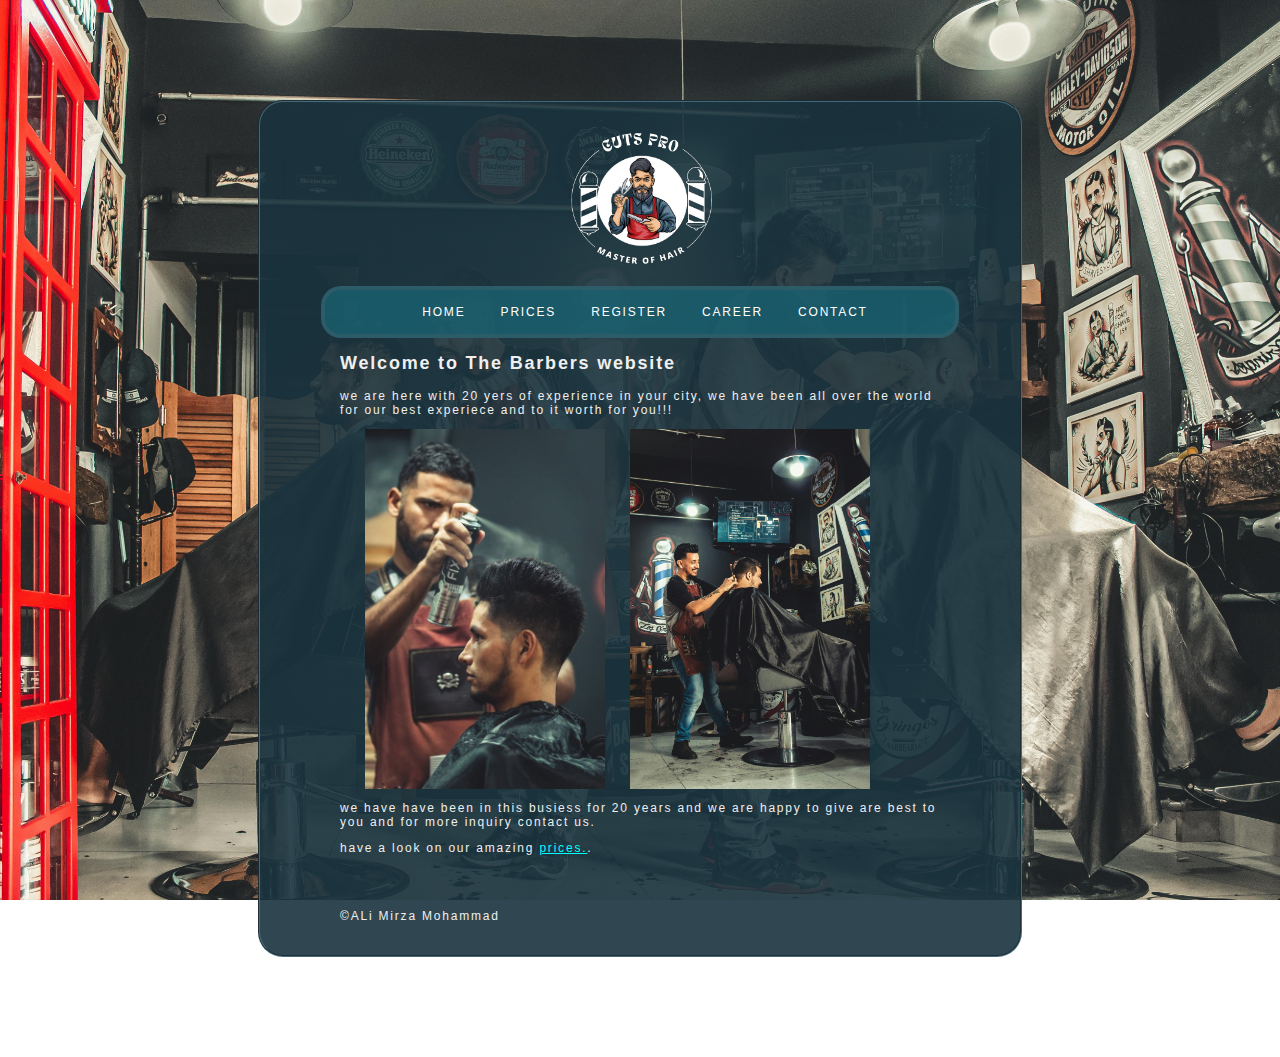
<file: index.html>
<html>
	<head>
		<title>Home</title>
		<link rel="stylesheet" href="style.css" type="text/css">
		<meta charset="UTF-8">
		<meta name="description" content="home page of my website.">
		<meta name="keywords" content="what we do? and our business">
		<meta name="author" content="Ali Mirza Mohammad">
		
		</head>
	
	<body>
		<div id="page" >
			<div id="logo">
				<center>
				<img src = "logo.png" width = "150" height = "150">
			</div>
			<br/>
			<ul id="navigation">
				<li><a href="index.html">Home</a></li>
				<li><a href="prices.html">prices</a></li>
				<li><a href="register.html">register</a></li>
				<li><a href="career.html">career</a></li>
				<li><a href="contact.html">Contact</a></li>
			</ul>
		
			<div id = "content">
				
				<h2> Welcome to The Barbers website</h2>
				
				
				
				<p> we are here with 20 yers of experience in your city, we have been all over the world for our best experiece and to it worth for you!!!   </p>
				</p>

				<div class = "photo">
					<img src="home1.jpeg" alt="Your wedding Day" width = "40%"  id = "colum" />
					<img src="home2.jpg" alt="Your wedding Day" width = "40%"  id = "colum"/>
				</div>
				
				<br/>
				
				<p> we have have been in this busiess for 20 years and we are happy to give are best to you and for more inquiry contact us.    </p>

				<p> have a look on our amazing <a href="prices.html">prices.</a>.
				<br/>
				<br/>
				<br/>
				<br/>
				<p>©ALi Mirza Mohammad</p>
			</div>
		</div>
	</body>
</html>
</file>
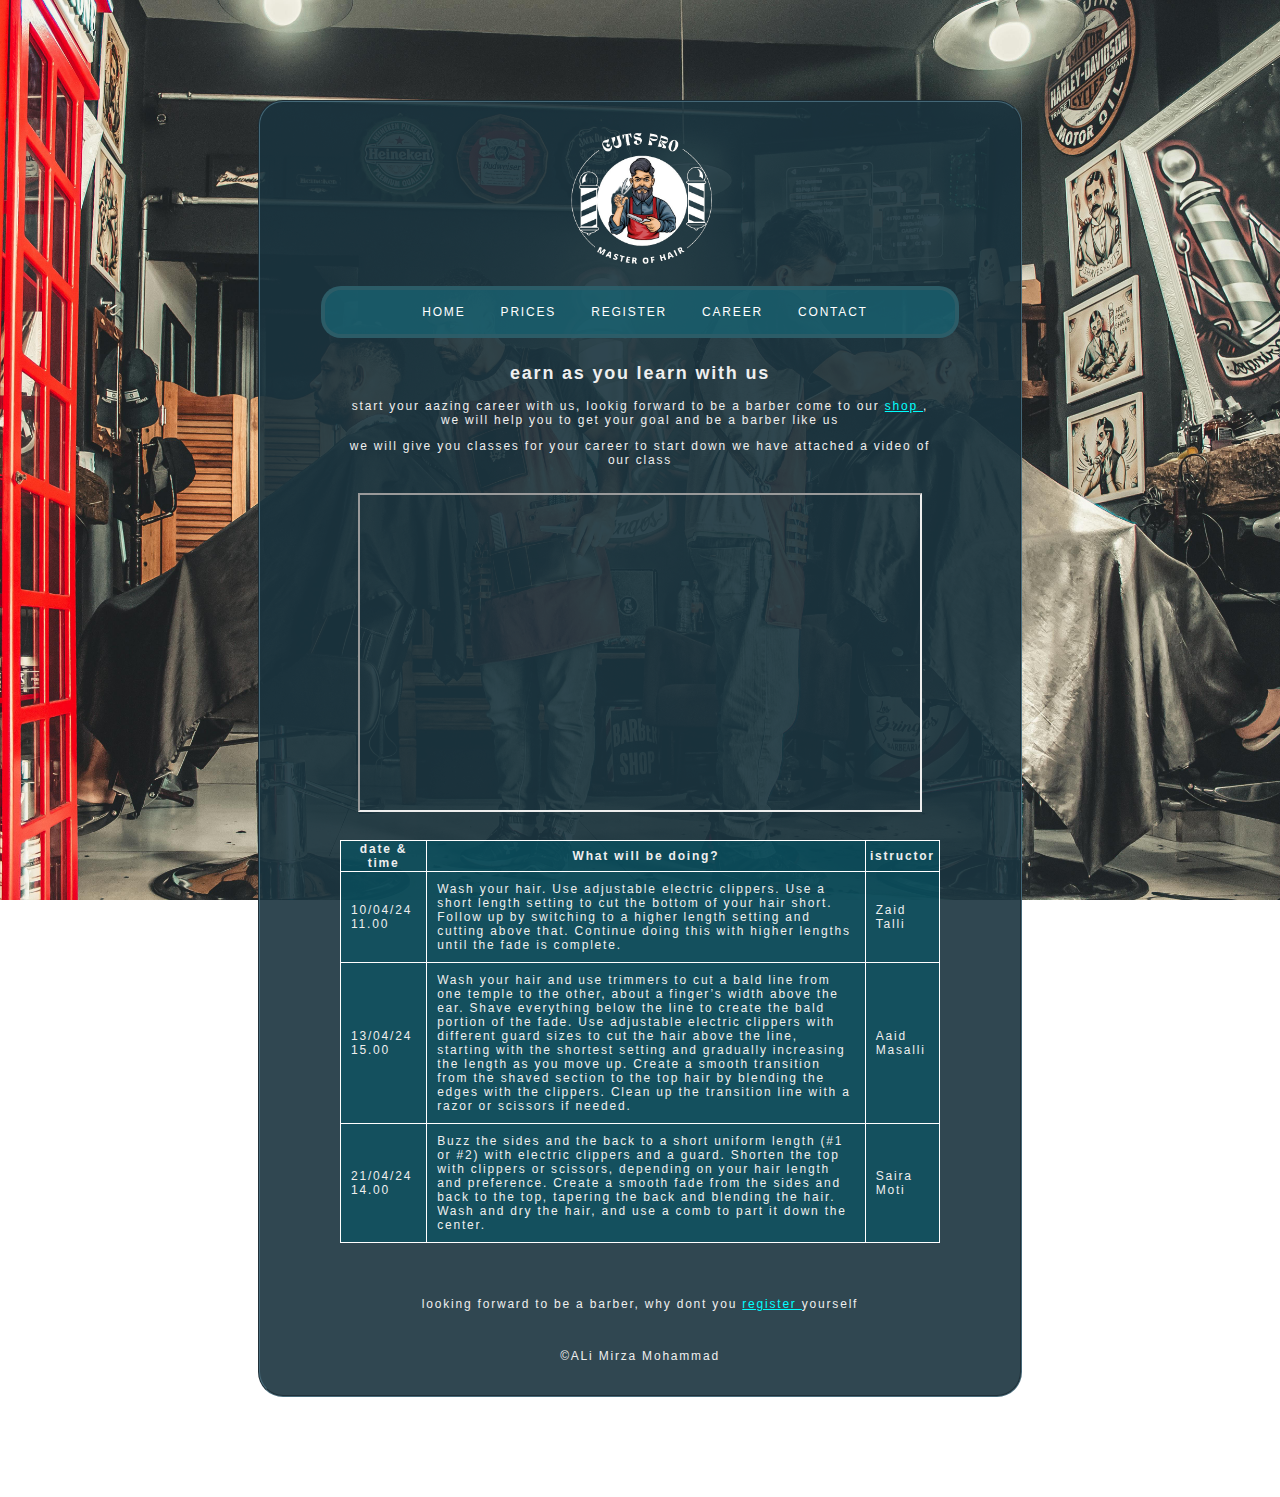
<file: career.html>
<html>
	<head>
		<title>career</title>
		<link rel="stylesheet" href="style.css" type="text/css">
		<meta charset="UTF-8">
		<meta name="description" content="career page of site">
		<meta name="keywords" content="apply for jobs or learn">
		<meta name="author" content="Ali Mirza Mohammad">
		<script>
		
		  
		</script>
		
	</head>
	
	<body>

		<div id="page" >
			<div id="logo">
				<center>
				<img src = "logo.png" width = "150" height = "150">
			</div>
			<br/>
			
			<ul id="navigation">
				<li><a href="index.html">Home</a></li>
				<li><a href="prices.html">prices</a></li>
				<li><a href="register.html">register</a></li>
				<li><a href="career.html">career</a></li>
				<li><a href="contact.html">Contact</a></li></ul>
		
		
		
			
			<div id = "content">
			
				<figure>
				</figure>
				
				<center>
				<h2> earn as you learn with us</h2>
				<p>start your aazing career with us, lookig forward to be a barber come to our <a href="contact.html"> shop </a>, we will help you to get your goal and be a barber like us </p>
				<p>we will give you classes for your career to start down we have attached a video of our class</p>
				<br/>
				
				<iframe width="560" height="315" src="https://www.youtube.com/embed/mBtay3_Ux7c?si=WK8Eo3vk54rO3_fm"></iframe>
			<br/>
			<br/>
			<br/>
				<table >
			<tr>
				<th>date & time</th>
				<th>What will be doing? </th>
				<th>istructor</th>
				
			</tr>
			<tr>
				
				<td>10/04/24 11.00 </td>
				<td>Wash your hair.
					Use adjustable electric clippers.
					Use a short length setting to cut the bottom of your hair short.
					Follow up by switching to a higher length setting and cutting above that.
					Continue doing this with higher lengths until the fade is complete.</td>
				<td>Zaid Talli</td>
				
				
			</tr>
			<tr>
				
				<td>13/04/24 15.00</td>
				<td >Wash your hair and use trimmers to cut a bald line from one temple to the other, about a finger’s width above the ear.
					Shave everything below the line to create the bald portion of the fade.
					Use adjustable electric clippers with different guard sizes to cut the hair above the line, starting with the shortest setting and gradually increasing the length as you move up.
					Create a smooth transition from the shaved section to the top hair by blending the edges with the clippers.
					Clean up the transition line with a razor or scissors if needed.</td>
				<td>Aaid Masalli</td>
				
				
				</tr>
			<tr>
				<td>21/04/24 14.00</td>
				<td >Buzz the sides and the back to a short uniform length (#1 or #2) with electric clippers and a guard.
					Shorten the top with clippers or scissors, depending on your hair length and preference.
					Create a smooth fade from the sides and back to the top, tapering the back and blending the hair.
					Wash and dry the hair, and use a comb to part it down the center.</td>
				<td>Saira Moti</td>
				
				
				</tr>

					
		
		</table>
				<br/>
				<br/>
				<br/>
				<p> looking forward to be a barber, why dont you <a href = register.html > register </a> yourself</p>
				<br/>
				<p>©ALi Mirza Mohammad</p>
			</div>
		</div>
	</body>
</html>
</file>
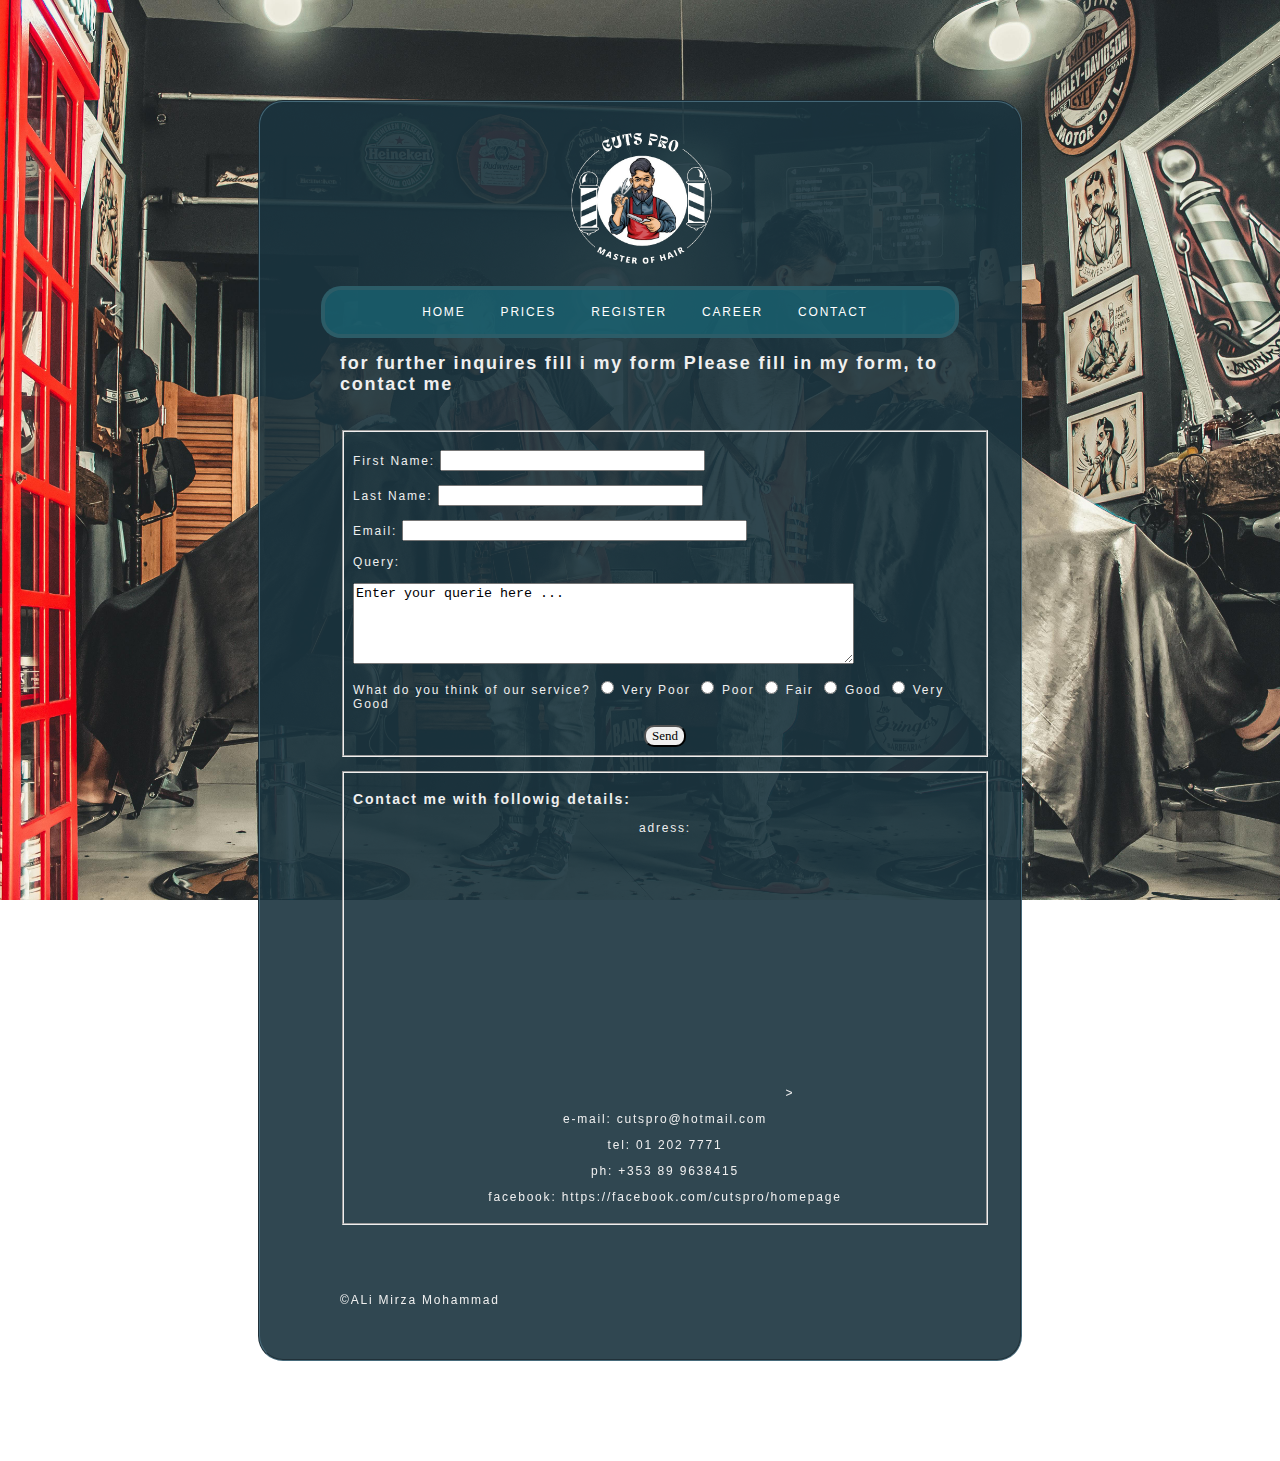
<file: contact.html>
<html>
	<head>
		<title>contact</title>
		<link rel="stylesheet" href="style.css" type="text/css">
		<meta charset="UTF-8">
		<meta name="description" content="contact page of site">
		<meta name="keywords" content="contact page and linkigs">
		<meta name="author" content="Ali Mirza Mohammad">
		<script>
		
		  
		</script>
		
				
		</script>
		
	</head>
	
	<body>
		<div id="page" >
			<div id="logo">
				<center>
				<img src = "logo.png" width = "150" height = "150">
			</div>
			<br/>
			<ul id="navigation">
				<li><a href="index.html">Home</a></li>
				<li><a href="prices.html">prices</a></li>
				<li><a href="register.html">register</a></li>
				<li><a href="career.html">career</a></li>
				<li><a href="contact.html">Contact</a></li>
			</ul>
		
		
		
				<div id = "content">
			
			
				
				<h2>for further inquires fill i my form Please fill in my form, to contact me </h2>

		
	
		
		<form action="mailto:boydenamelia@gmail.com"
 enctype="text/plain" method=post>
 
				<!-- Forms -->
				<form action="mailto:nealhewson@hotmail.com"
 enctype="text/plain" method=post>

	<div class="form">
		<fieldset>
			<br>
		First Name: <input type="text" Name="first" size="30" maxlength="10"><br><br>
		Last Name:  <input type="text" Name="last" size="30" maxlength="40"><br><br>
		Email:  <input type="text" Name="Email" size="40" maxlength="50"><br><br>
		Query: <br/><br/> <textarea name="comments" cols="60" rows="5">Enter your querie here ...</textarea><br><br>

		What do you think of our service?
		<INPUT TYPE="radio" NAME="service" VALUE="Very Poor" > Very Poor
		<INPUT TYPE="radio" NAME="service" VALUE="Poor"> Poor
		<INPUT TYPE="radio" NAME="service" VALUE="Fair" > Fair
		<INPUT TYPE="radio" NAME="service" VALUE="Good"> Good
		<INPUT TYPE="radio" NAME="service" VALUE="Very Good"> Very Good<br/>
		<br>
		<center>
		<button action = "send mailto"> Send</button>
	
	</fieldset>	
				</form>
				<br>
	<fieldset>
		<h3>Contact me with followig details:</h3>
		<center> <p> adress:</p>
		<iframe src="https://www.google.com/maps/embed?pb=!1m18!1m12!1m3!1d1222.2955835079047!2d-9.002788960933714!3d52.21447665485251!2m3!1f0!2f0!3f0!3m2!1i1024!2i768!4f13.1!3m3!1m2!1s0x4844cf373166a881%3A0x85db0204d24bc60d!2sNewmarket%20barbershop!5e0!3m2!1sen!2sie!4v1710596610819!5m2!1sen!2sie" width="250" height="250" style="border:0;" allowfullscreen="" loading="lazy" referrerpolicy="no-referrer-when-downgrade"></iframe>>
		<p> e-mail: cutspro@hotmail.com</p>
		<p>tel: 01 202 7771</p>
		<p>ph: +353  89 9638415</p>
		<p>facebook: https://facebook.com/cutspro/homepage </p>
	</fieldset>
				<br/>
				<br/>
				<br/>
				<br/>
				
				<p>©ALi Mirza Mohammad</p>
		</div>
	</body>
</html>
</file>
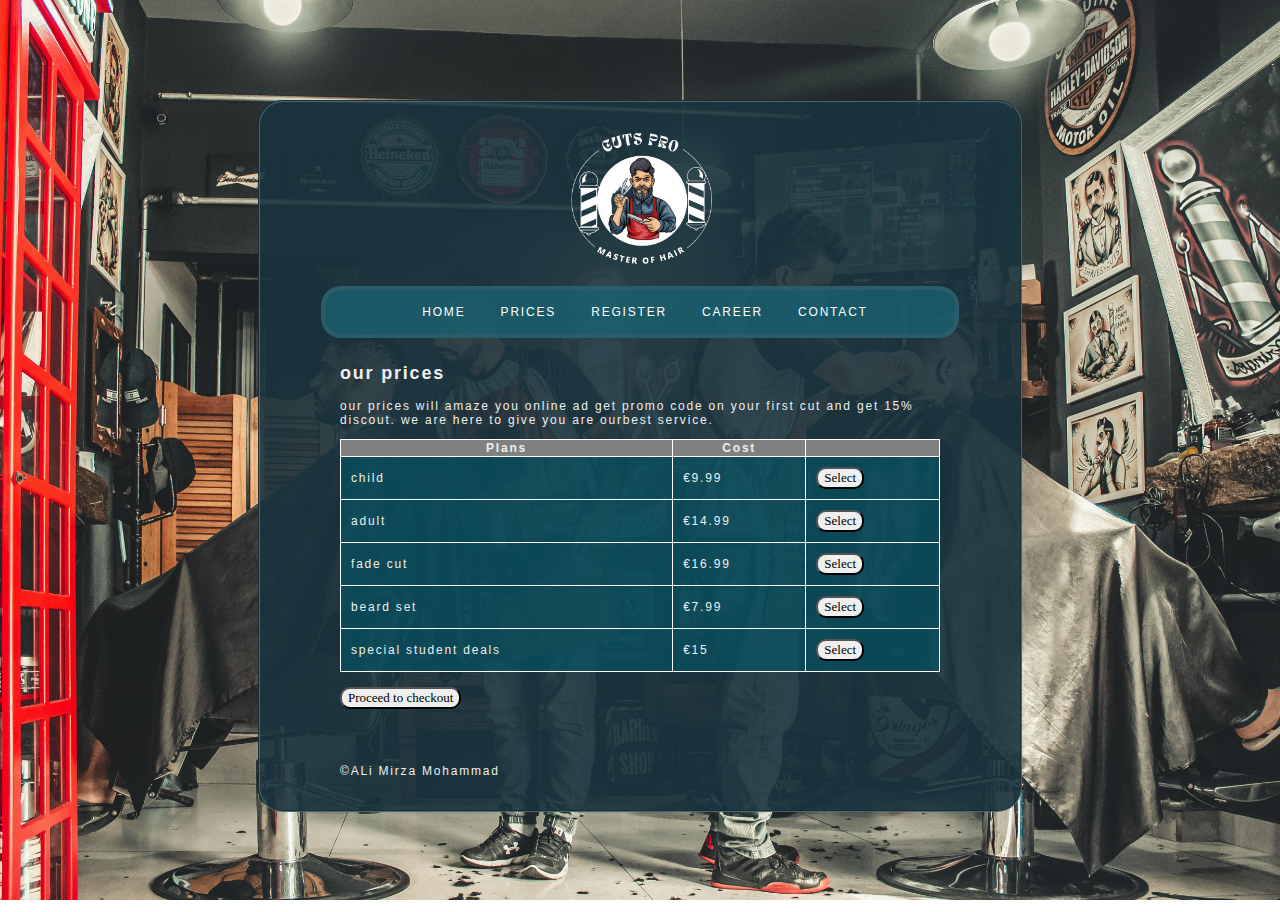
<file: prices.html>
<html>
	<head>
		<title>prices</title>
		<link rel="stylesheet" href="style.css" type="text/css">
		<meta charset="UTF-8">
		<meta name="description" content="prices page of site">
		<meta name="keywords" content="prices page and linkigs">
		<meta name="author" content="Ali Mirza Mohammad">
		
		<script>
		
		  
		</script>
		
		
	</head>
	
	<body>
		<div id="page" >
			<div id="logo">
				<center>
				<img src = "logo.png" width = "150" height = "150">
			</div>
			<br/>
			<ul id="navigation">
				<li><a href="index.html">Home</a></li>
				<li><a href="prices.html">prices</a></li>
				<li><a href="register.html">register</a></li>
				<li><a href="career.html">career</a></li>
				<li><a href="contact.html">Contact</a></li>
			</ul>
		
		
		
			
			<div id = "content">
			
				<figure>
				</figure>
				
				<h2 > our prices</h2>
	
				<p> our prices will amaze you online ad get promo code on your first cut and get 15% discout. we are here to give you are ourbest service. </p>

			

					<table id="tabl">
			
						<tr>
							<th bgcolor="grey">Plans</th>
							<th bgcolor="grey">Cost</th>
							<th bgcolor="grey"></th>
						</tr>
						<tr>
							<td >child</td>
							<td >€9.99 </td>
							<td ><button>Select</button></td>
						</tr>
						<tr>
							<td >adult</td>
							<td >€14.99 </td>
							<td ><button>Select</button></td>
						</tr>
						<tr>
							<td >fade cut</td>
							<td >€16.99</td>
							<td ><button>Select</button></td>
						</tr>
						<tr>
							<td >beard set</td>
							<td >€7.99</td>
							<td ><button>Select</button></td>
						</tr>
						<tr>
							<td >special student deals</td>
							<td >€15</td>
							<td ><button>Select</button></td>
							
						</tr>
						</table>
						<h2><button>Proceed to checkout</button></h2>
				<br/>
				
				<br/>
			
				<p>©ALi Mirza Mohammad</p>
			</div>
		</div>
	</body>
</html>
</file>
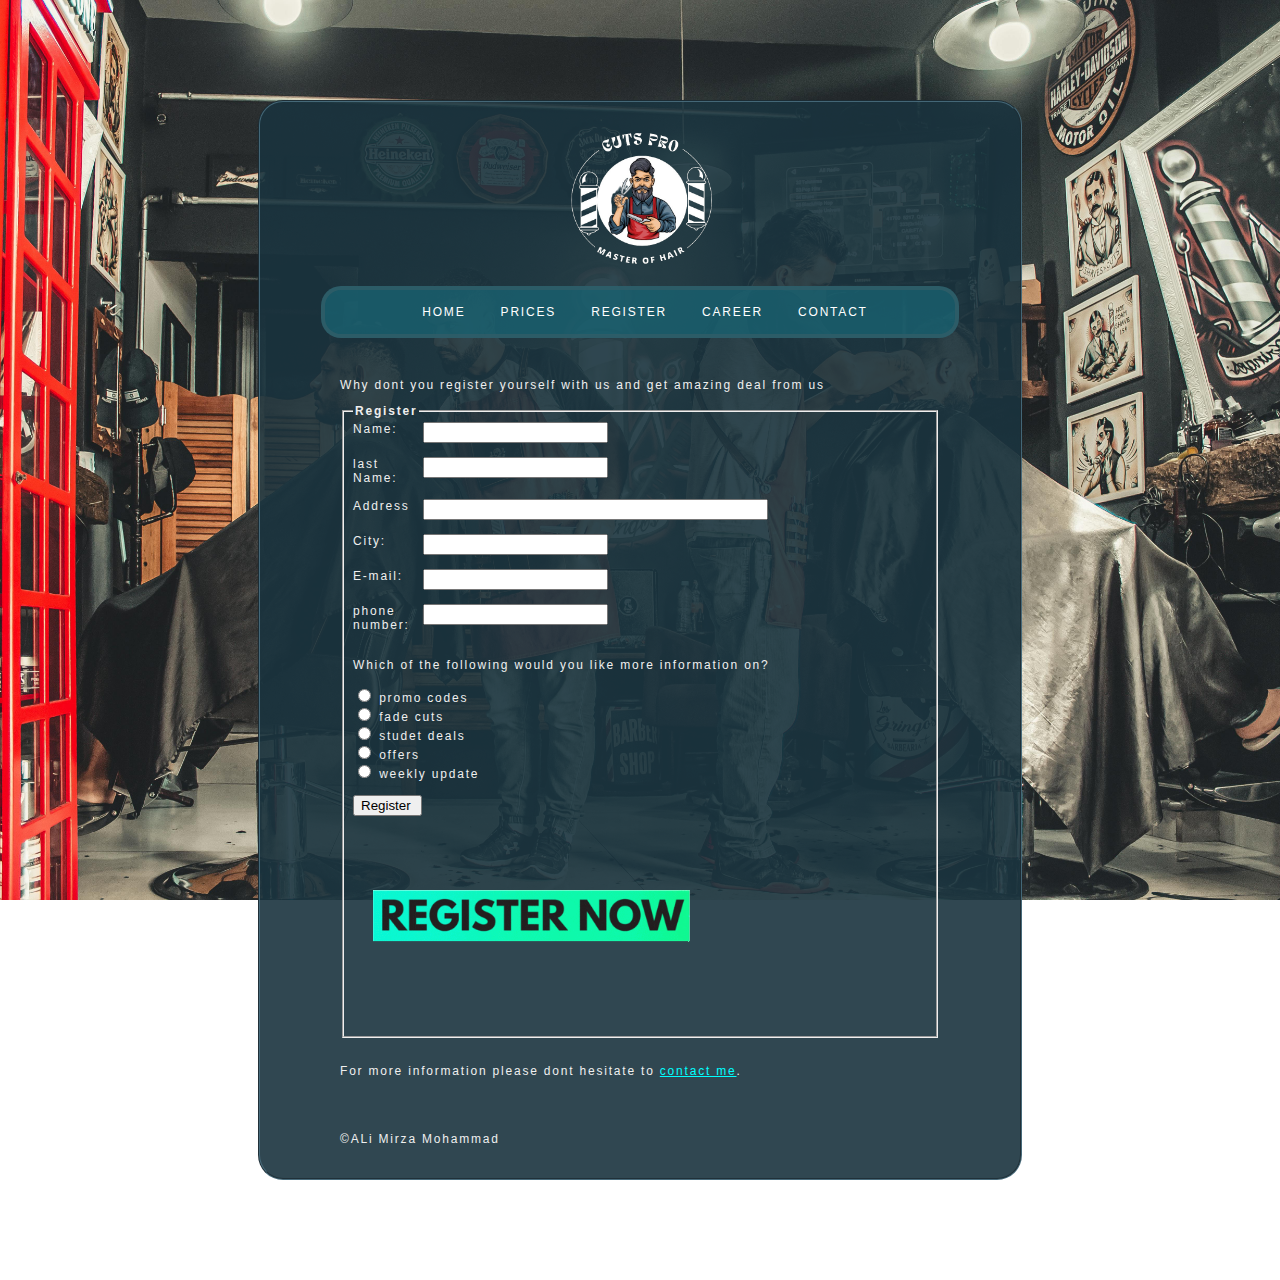
<file: register.html>
<html>
	<head>
		<title>register</title>
		<link rel="stylesheet" href="style.css" type="text/css">
		<meta charset="UTF-8">
		<meta name="description" content="register page of site">
		<meta name="keywords" content="register page and linkigs">
		<meta name="author" content="Ali Mirza Mohammad">
		
		  
		</script>
		
	</head>
	
	<body>
		<div id="page" >
			<div id="logo">
				<center>
				<img src = "logo.png" width = "150" height = "150" >
			</div>
			<br/>
			<ul id="navigation">
				<li><a href="index.html">Home</a></li>
				<li><a href="prices.html">prices</a></li>
				<li><a href="register.html">register</a></li>
				<li><a href="career.html">career</a></li>
				<li><a href="contact.html">Contact</a></li>
			</ul>
		
		
		
			
			<div id = "content">
			<br/>
			<br/>
			<p> Why dont you register yourself with us and get amazing deal from us</p> 
			<fieldset>
				<legend> Register  </legend>
					<label for = "name"> Name: </label> <input type="text" name="name" size="20" maxlength="100"/> <br /><br/>
					<label for = "name"> last Name: </label> <input type="text" name="name" size="20" maxlength="100"/> <br /><br/>
					<label for = "address"> Address  </label> <input type="address" name="adress" size="40" maxlength="100"/> <br /><br />
					<label for = "city"> City: </label> <input type="city" name="city" size="20" maxlength="100"/> <br /><br />
					<label for = "e-mail"> E-mail: </label> <input type="mail" name="mail" size="20" maxlength="100"/> <br /><br />
					<label for = "number"> phone number: </label> <input type="city" name="password" size="20" maxlength="100"/> <br /><br />
					<p>Which of the following would you like more information on? <br /><br/>
						<input type="radio" name="Would like more information on" value="myweb" /> promo codes <br/>
						<input type="radio" name="Would like more information on" value="myweb" /> fade cuts <br/>
						<input type="radio" name="Would like more information on" value="myweb" /> studet deals <br/>
						<input type="radio" name="Would like more information on" value="myweb" /> offers <br/>
						<input type="radio" name="Would like more information on" value="myweb" /> weekly update <br/><br/>
						<input type="Submit" value= "Register "><br/>
						<img src = "giphy.gif" height="200" >
					</fieldset>
	

				<br/>
				<p> For more information please dont hesitate to <a href="contact.html">contact me</a>.
				<br/>
				<br/>
				<br/>
				<br/>
				<p>©ALi Mirza Mohammad</p>
			</div>
		</div>
	</body>
</html>
</file>
<file: style.css>
body {
	background: url(back.jpg);
	background-repeat: no-repeat;
	background-attachment: fixed;
	background-size: cover;
	font-size: 75%;
	font-family: Bookman Old Style, sans-serif;
	letter-spacing: 0.15em;	
	color: #efefef;}
h1 {
	
	font-size: 380%;
	font-family: 'Brush Script MT', cursive;
}
#page {
	max-width: 700px;
	min-width: 720px;
	position: relative;
	margin:100px auto;
	padding: 20px;
	border: 2px double rgba(79, 117, 134, 0.8);
	border-style:groove; 
	background-color: #c0c0c0;
	background: rgba(25, 51, 62, 0.9);
	border-radius: 25px;
	/*mix-blend-mode: luminosity;*/}
	
#colum{
	float: left;
	padding-left:25px;
}

#photo img{
	border:10px;
	border-color:solid white;
}

ul {
	width: 600px;
	padding: 15px;
	margin: 0 auto;
	border: 4px solid;
	border-radius:20px;
	border-color: rgba(49, 94, 104, 0.8);
	background-color: rgba(25, 98, 112, 0.8);
	text-align: center;
	}
li {
	display: inline;
	margin: 0 auto;}
#navigation a {
	border-radius: 25px;
	color: #ffffff;
	text-transform: uppercase;
	text-decoration:wavy;
	padding: 6px 10px 5px 20px;}
#navigation a:hover, #navigation a.on {
	color: #000;
	background-color: #ffffff;
	font-size: 100%;
	font-family: 'bold';}

#content {
	width: 600px;
	margin: 0 auto;}
figure {
	padding-top: 10px;
	width: 600px;
	margin: 0 auto;}
	
/* Additional styles for the forms */
label {
	float: left;
	width: 70px;}
br {
	clear: left;}	
form {
	padding: 20px 0 20px 0;
	width: 650px;
	margin: 0 auto;}
legend {
	font-weight: bold;}
	
/* Additional styles for the tables */
table { 
font-size: 100%;
	font-family: Arial, sans-serif;
	filter: none;
	letter-spacing: 0.15em;	
	border-collapse: collapse;
	width: 600px;
	margin: 0 auto;
	background-color: rgba(2, 87, 104, 0.6);}

table, th, td {
	border: 1px solid #ffffff;}
td {
	padding: 10px;
}
gallery td {
	text-align: center;
}


button{
	font-size: 13;
	font-family: cursive ;
	border-radius: 10px;
}
a:link{
	color: aqua;
}
a:visited{
	color: cadetblue;	
}

#photo img{
	border: 1px solid white;
	border-radius: 10px;
}
</file>
